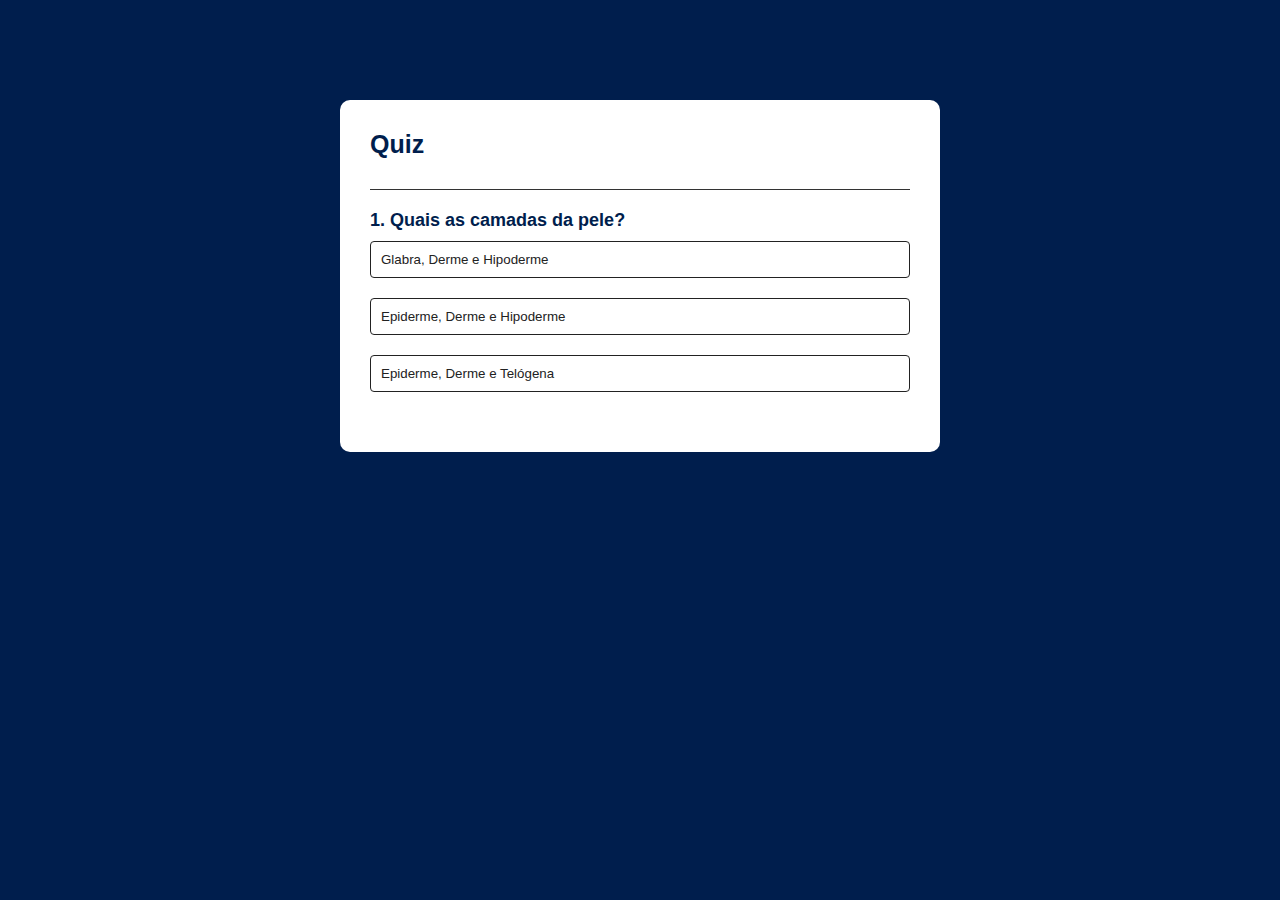
<file: index.html>
<!DOCTYPE html>
<head>
    <title>Quiz 1</title>
    <link rel="stylesheet" href="style.css">
</head>
<body>
<div class="app">
    <h1>Quiz </h1>
    <div class="quiz">
        <h2 id="question">Questions goes here</h2>
        <div id="answer-buttons">
            <button class="btn">Answer 1</button>
            <button class="btn">Answer 2</button>
            <button class="btn">Answer 3</button>
            <button class="btn">Answer 4</button>
        </div>
        <button id="next-btn">Next</button>
    </div>
</div>
<script src="script1.js"></script>
</body>

</html>
</file>
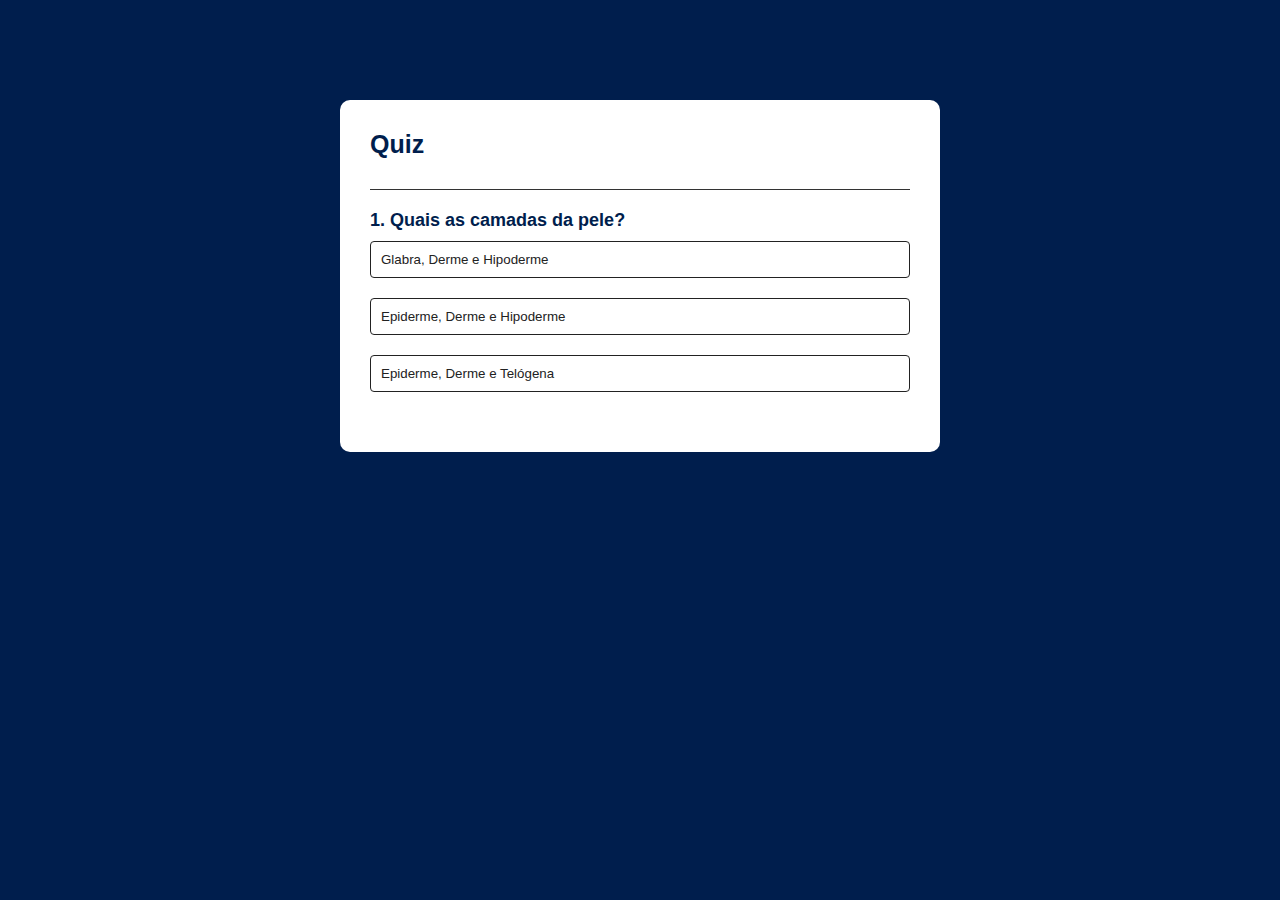
<file: index.html.html>
<!DOCTYPE html>
<head>
    <title>Quiz 1</title>
    <link rel="stylesheet" href="style.css">
</head>
<body>
<div class="app">
    <h1>Quiz </h1>
    <div class="quiz">
        <h2 id="question">Questions goes here</h2>
        <div id="answer-buttons">
            <button class="btn">Answer 1</button>
            <button class="btn">Answer 2</button>
            <button class="btn">Answer 3</button>
            <button class="btn">Answer 4</button>
        </div>
        <button id="next-btn">Next</button>
    </div>
</div>
<script src="script1.js"></script>
</body>

</html>
</file>
<file: style.css>
*{
    margin: 0;
    padding: 0;
    font-family: 'Poppins', sans-serif;
    box-sizing: border-box;
}
body{
    background: #001e4d ;
}
.app{
    background: #fff;
    width: 90%;
    max-width: 600px;
    margin: 100px auto 0;
    border-radius: 10px;
    padding: 30px;
}
.app h1{
    font-size: 25px;
    color: #001e4d;
    font-weight: 600;
    border-bottom: 1px solid #333;
    padding-bottom: 30px;
}
.quiz{
    padding: 20px 0;
}
.quiz h2{
    font-size: 18px;
    color: #001e4d;
    font-weight: 600;
}
.btn{
    background: #fff;
    color: #222;
    font-weight: 500;
    width: 100%;
    border: 1px solid #222;
    padding: 10px;
    margin: 10px 0;
    text-align: left;
    border-radius: 4px;
    cursor: pointer;
    transition: all 0.3s;
}
.btn:hover:not([disabled]){
    background: #222;
    color: #fff;
}
.btn:disabled{
    cursor:no-drop;    
}
#next-btn{
 background: #001e4d;
 color: #fff;
 font-weight: 500;
 width: 150px;
 border: 0;
 padding: 10px;
 margin: 20px auto 0;  
 border-radius: 4px;
 cursor: pointer;
 display: none;
}
.correct{
    background: #9aeabc;
}
.incorrect{
    background: #ff9393;
}
</file>
